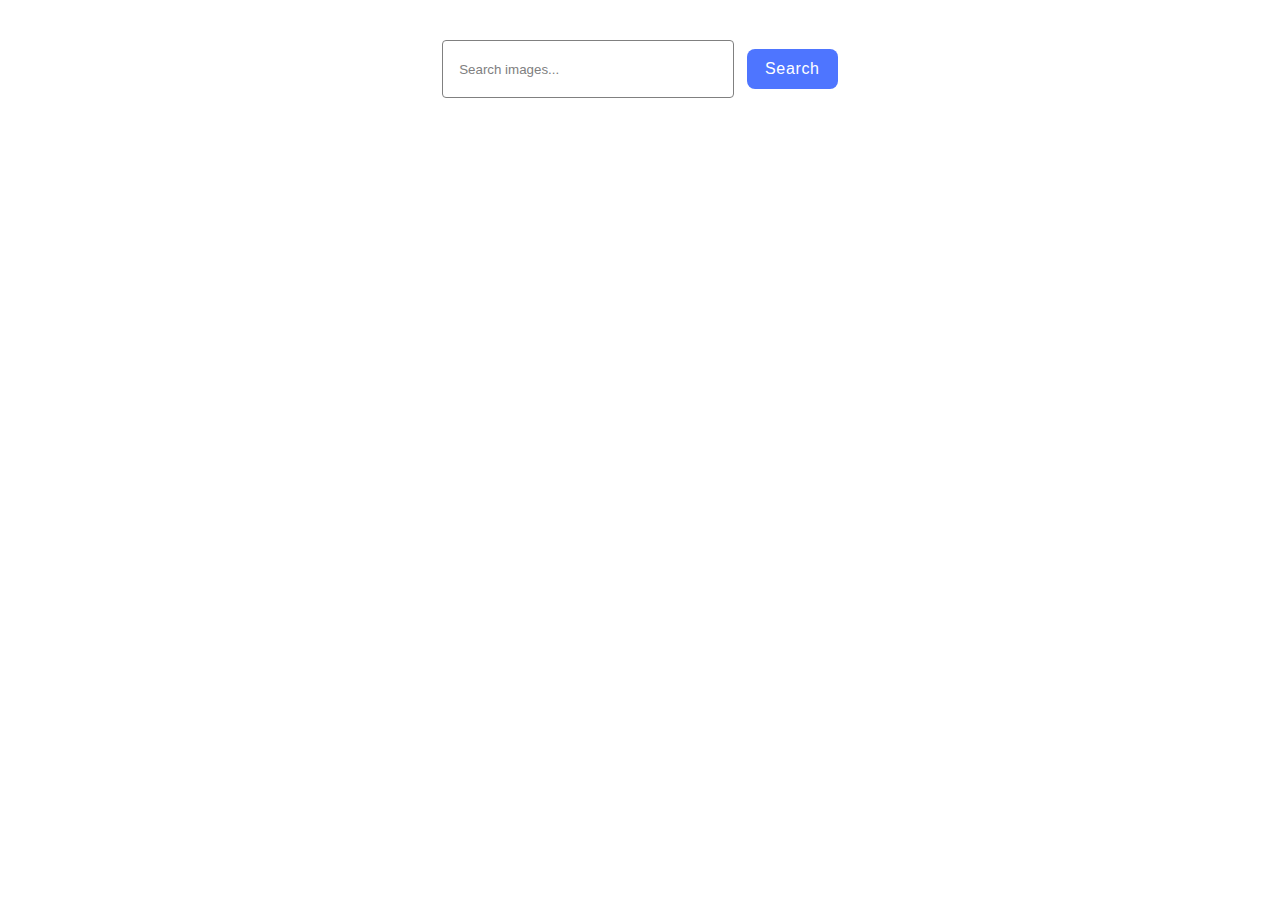
<file: src/index.html>
<!DOCTYPE html>
<html lang="en">
  <head>
    <meta charset="UTF-8" />
    <link rel="icon" type="image/svg+xml" href="/favicon.svg" />
    <meta name="viewport" content="width=device-width, initial-scale=1.0" />

    <link
      rel="stylesheet"
      href="https://cdnjs.cloudflare.com/ajax/libs/modern-normalize/2.0.0/modern-normalize.min.css"
      integrity="sha512-4xo8blKMVCiXpTaLzQSLSw3KFOVPWhm/TRtuPVc4WG6kUgjH6J03IBuG7JZPkcWMxJ5huwaBpOpnwYElP/m6wg=="
      crossorigin="anonymous"
      referrerpolicy="no-referrer"
    />
    <link rel="preconnect" href="https://fonts.googleapis.com" />
    <link rel="preconnect" href="https://fonts.gstatic.com" crossorigin />
    <link
      href="https://fonts.googleapis.com/css2?family=Montserrat:wght@400;500&display=swap"
      rel="stylesheet"
    />
    <link rel="stylesheet" href="./css/styles.css" />
    <title>Pixabay-api</title>
  </head>
  <body>
    <div class="container">
      <form>
        <input type="text" name="query" placeholder="Search images..." />
        <span></span>

        <button type="submit">Search</button>
      </form>

      <ul class="gallery"></ul>
    </div>

    <script type="module" src="./main.js"></script>
  </body>
</html>
</file>
<file: src/css/styles.css>
/**
  |============================
  | include css partials with
  | default @import url()
  |============================
*/
@import url('./reset.css');
@import url('./index.css');
</file>
